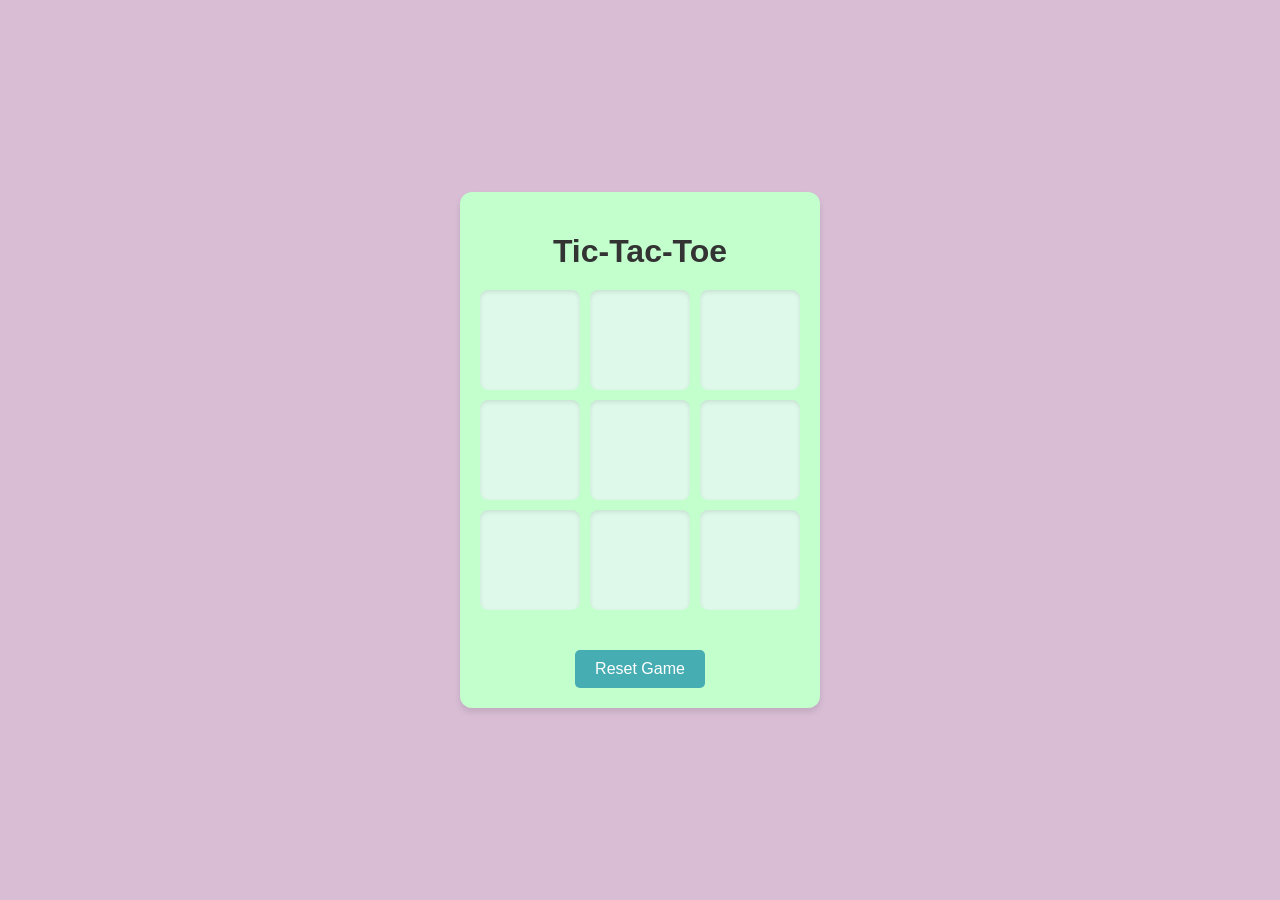
<file: index.html>
<!DOCTYPE html>
<html lang="en">
<head>
    <meta charset="UTF-8">
    <meta name="viewport" content="width=device-width, initial-scale=1.0">
    <title>Tic-Tac-Toe</title>
    <link rel="stylesheet" href="tic-tac-toe.styles.css">
</head>
<body>
    <div class="container">
        <h1>Tic-Tac-Toe</h1>
        <div class="grid" id="grid"></div>
        <div class="winner" id="winner"></div>
        <button class="reset" id="reset">Reset Game</button>
    </div>
    <script src="tic-tac-toe.logic.js"></script>
</body>
</html>
</file>
<file: tic-tac-toe.styles.css>
body {
    font-family: 'Arial', sans-serif;
    background-color: #d8bdd4;
    display: flex;
    justify-content: center;
    align-items: center;
    height: 100vh;
    margin: 0;
}

.container {
    text-align: center;
    box-shadow: 0px 4px 6px rgba(0, 0, 0, 0.1);
    background-color: #c2ffcd;
    border-radius: 12px;
    padding: 20px;
}

h1 {
    color: #333;
    margin-bottom: 20px;
}

.grid {
    display: grid;
    grid-template-columns: repeat(3, 100px);
    grid-gap: 10px;
    justify-content: center;
}

.cell {
    width: 100px;
    height: 100px;
    display: flex;
    justify-content: center;
    align-items: center;
    font-size: 2rem;
    font-weight: bold;
    background-color: #def9ea;
    border-radius: 8px;
    cursor: pointer;
    box-shadow: inset 0px 2px 4px rgba(0, 0, 0, 0.1);
    transition: background-color 0.3s ease;
}

.cell:hover {
    background-color: #e0e0e0;
}

.cell.taken {
    cursor: not-allowed;
}

.winner {
    color: #4CAF50;
    font-size: 1.5rem;
    margin-top: 20px;
}

.reset {
    margin-top: 20px;
    padding: 10px 20px;
    font-size: 1rem;
    color: #fff;
    background-color: #46adb3;
    border: none;
    border-radius: 5px;
    cursor: pointer;
    transition: background-color 0.3s ease;
}

.reset:hover {
    background-color: #0056b3;
}
</file>
